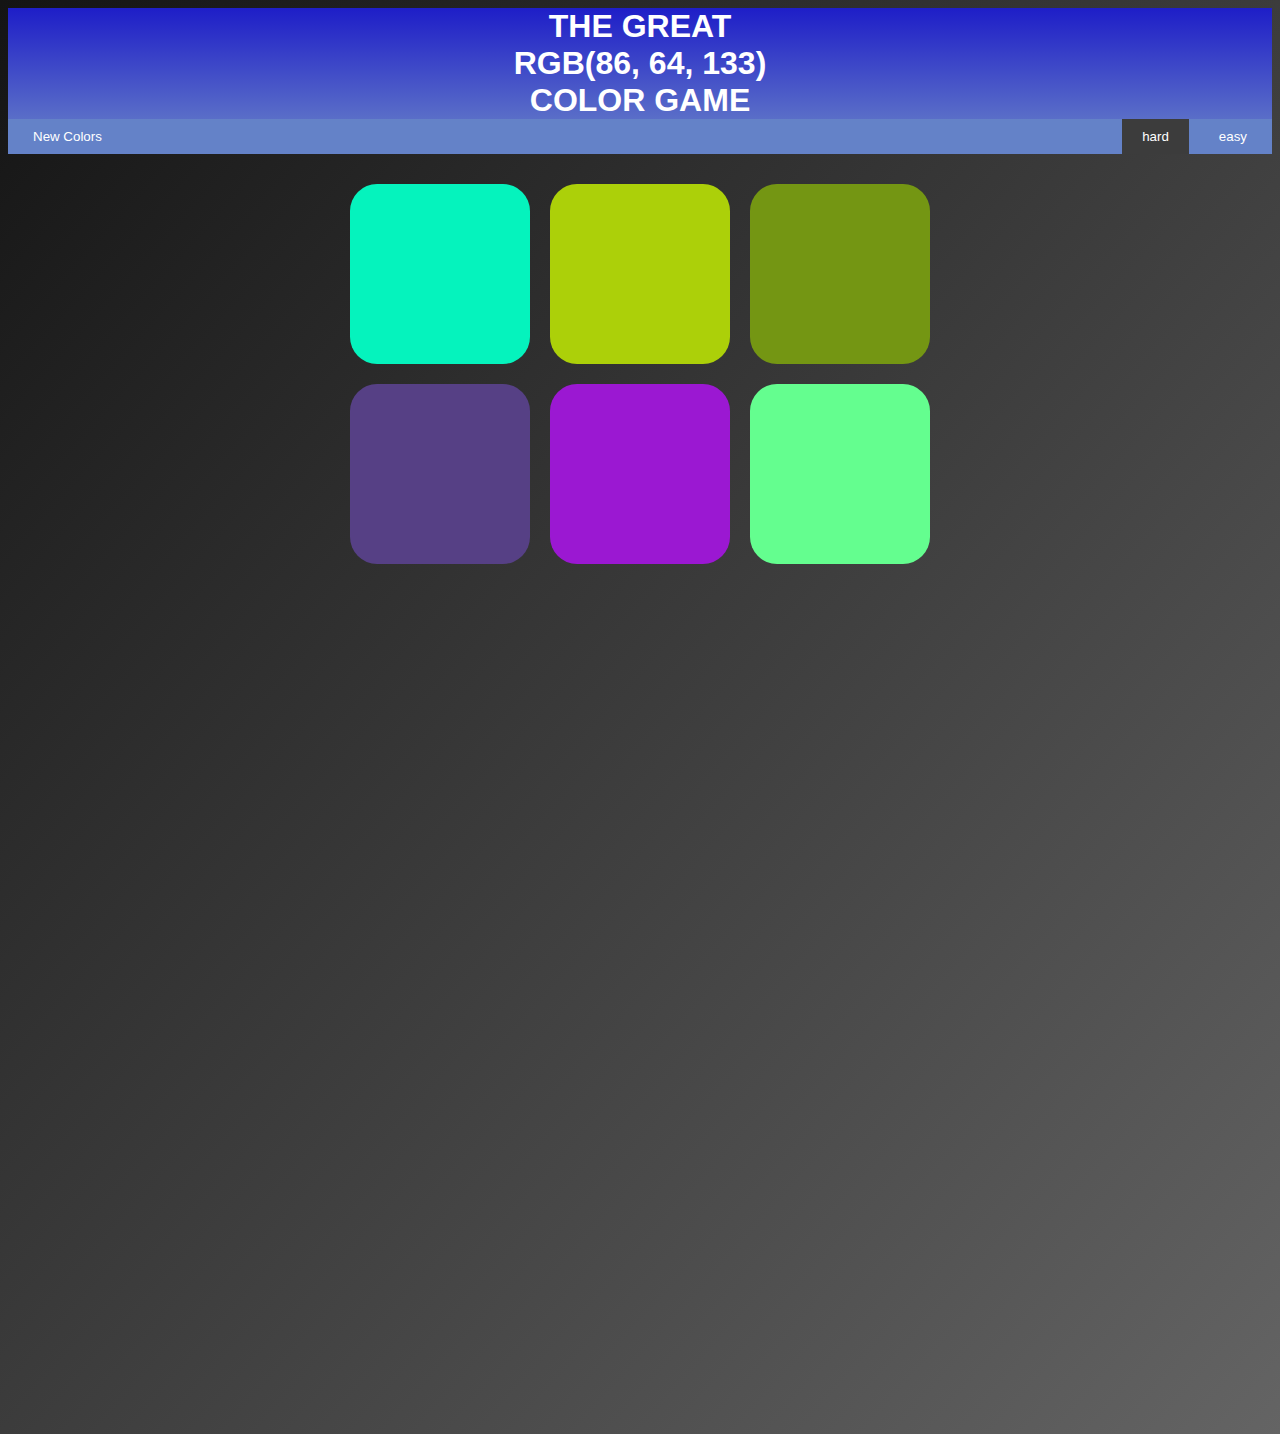
<file: index.html>
<!DOCTYPE html>
<html lang="en">
<head>
    <meta charset="UTF-8">
    <meta name="viewport" content="width=device-width, initial-scale=1.0">
    <meta http-equiv="X-UA-Compatible" content="ie=edge">
    <link rel = "Stylesheet" href = "style.css">
    <title>The Great Color Game</title>
</head>
<body>

    <h1>The Great<br>
        <span id="colorDisplay">RGB</span><br>
        Color Game
    </h1>

    <div id="stripe">
        <button id="reset">New Colors</button>
        <button id="message" ></button>
        <button class="mode">easy</button>
        <button class="mode">hard</button>
    </div>

    <div id="container">
        <div class="square"></div>
        <div class="square"></div>
        <div class="square"></div>
        <div class="square"></div>
        <div class="square"></div>
        <div class="square"></div>
    </div>
    <script type="text/javascript" src="game.js"></script>
</body>
</html>
</file>
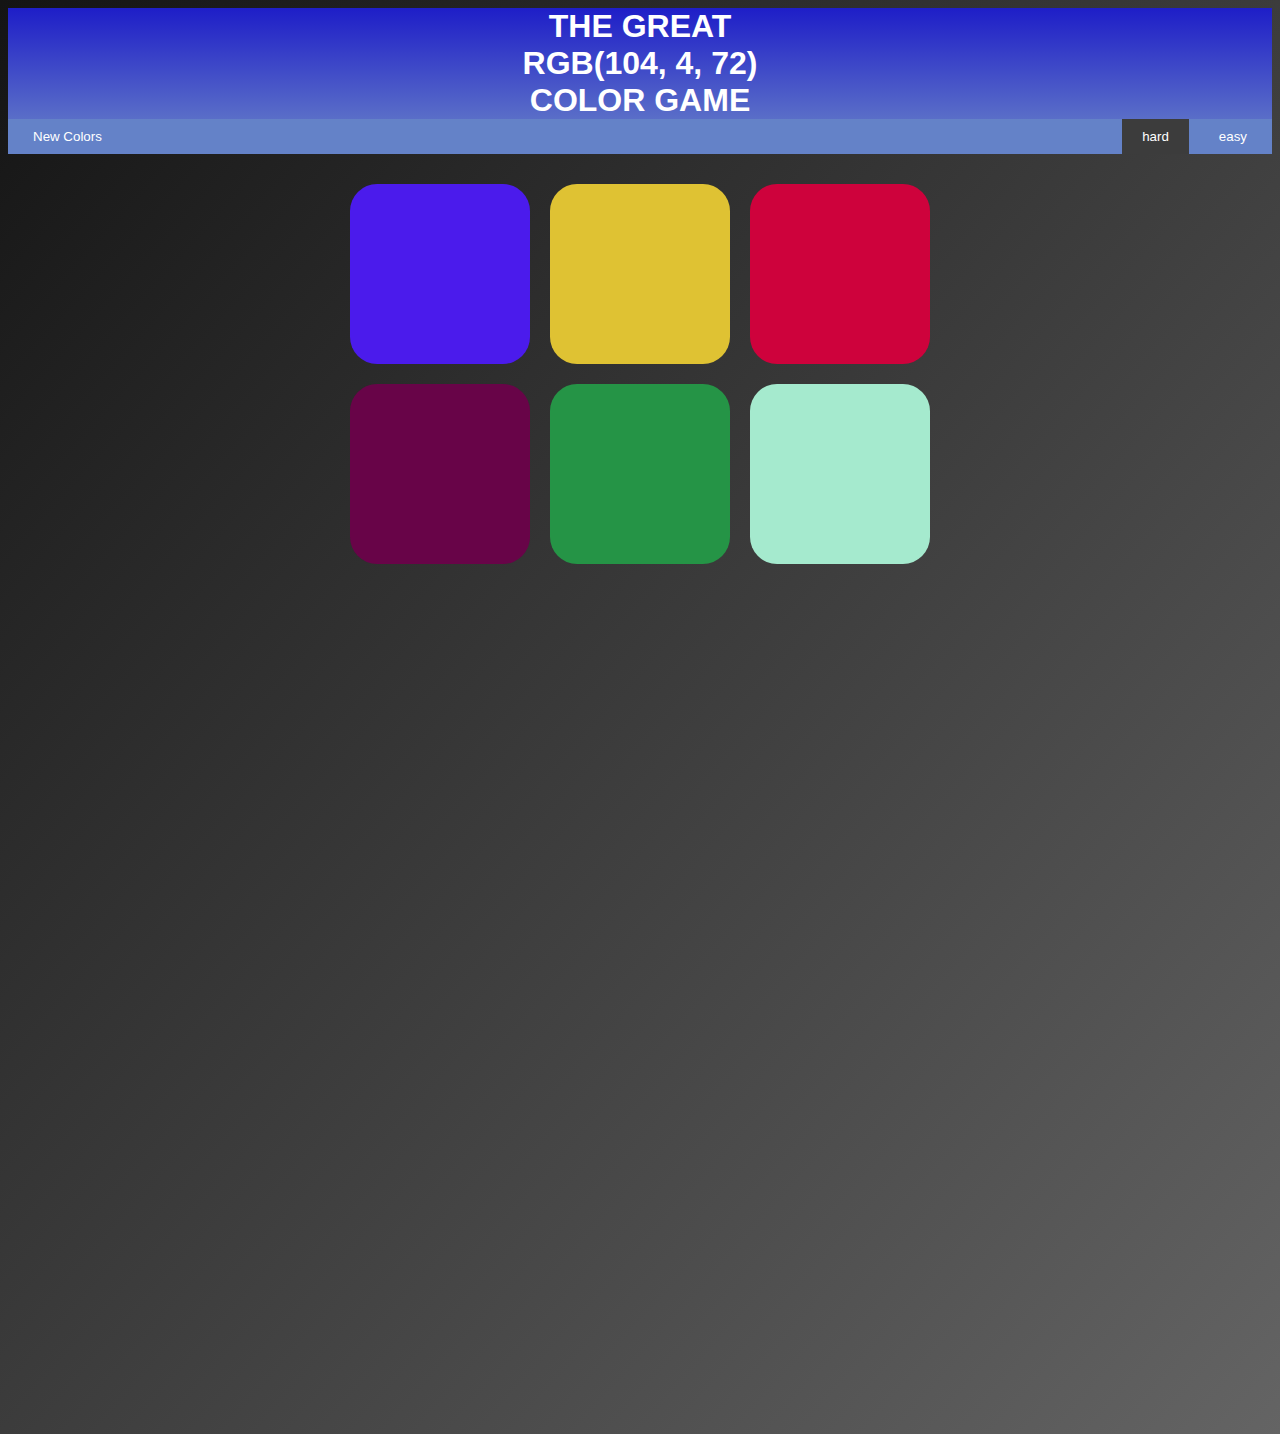
<file: color_game.html>
<!DOCTYPE html>
<html lang="en">
<head>
    <meta charset="UTF-8">
    <meta name="viewport" content="width=device-width, initial-scale=1.0">
    <meta http-equiv="X-UA-Compatible" content="ie=edge">
    <link rel = "Stylesheet" href = "style.css">
    <title>The Great Color Game</title>
</head>
<body>

    <h1>The Great<br>
        <span id="colorDisplay">RGB</span><br>
        Color Game
    </h1>

    <div id="stripe">
        <button id="reset">New Colors</button>
        <span id="message" ></span>
        <button class="mode">easy</button>
        <button class="mode">hard</button>
    </div>

    <div id="container">
        <div class="square"></div>
        <div class="square"></div>
        <div class="square"></div>
        <div class="square"></div>
        <div class="square"></div>
        <div class="square"></div>
    </div>
    <script type="text/javascript" src="game.js"></script>
</body>
</html>
</file>
<file: style.css>
body{
    background-image: linear-gradient(to bottom right, rgb(20, 20, 20), rgb(100, 100, 100));
    margin-block-end: 100%;
    font-family: Helvetica, sans-serif;
}

h1{
    grid-area: 1 / 1 / 2 / 4;
    text-align: center;
    color: white;
    background-image: linear-gradient(rgb(30, 30, 200), rgb(90, 110, 200));
    text-transform: uppercase;
    margin: 0px;
}

.square{
    width: 30%;
    background-color: darkgrey;
    padding-bottom: 30%;
    float: left;
    margin: 1.66%;
    border-radius: 15%;
    -webkit-transition: background 0.6s;
    -moz-transition: background 0.6s;
}

#container{
    margin: 20px auto;
    max-width: 600px
}

#stripe{
    height: 35px;
    background-color: rgb(100, 130, 200);
    text-align: center;
}

button {
    border: none;
    margin: 0px 5px;
    padding: 10px 20px;
    background-color: rgb(100, 130, 200);
    color: white;
}

.mode {
    float: right;
}

.mode:hover{
    background-color: rgb(60, 60, 60);
}

#reset{
    float: left;
}

#reset:hover{
    background-color: rgb(60, 60, 60);
}

.on{
    background-color: rgb(60, 60, 60);
}

button:focus {
    outline: none;
}
</file>
